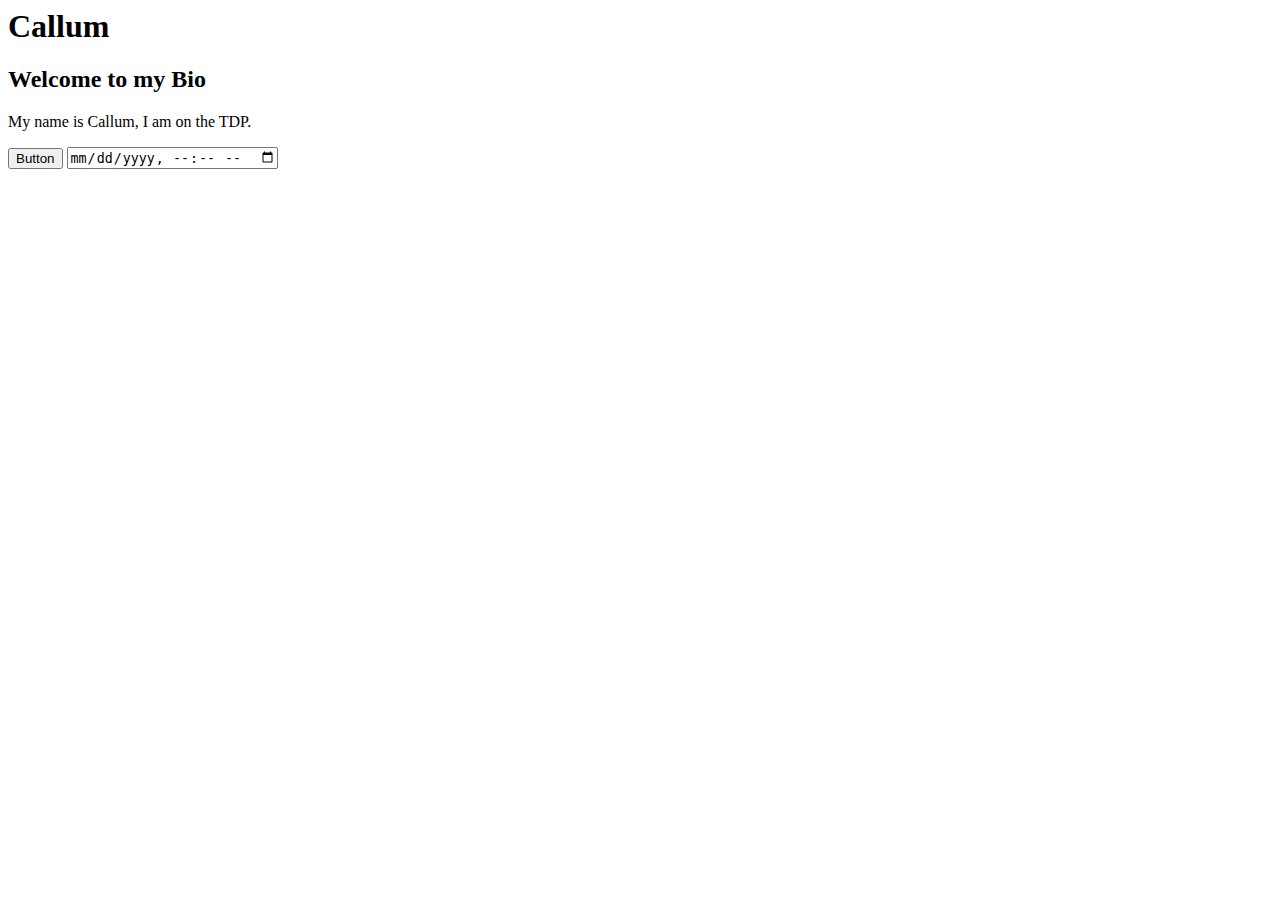
<file: index.html>
<html>
    <head></head>   
    <body> 
        <div id="header">
        <h1>Callum</h1>
        </div>
        <div id= "content">
            <h2>Welcome to my Bio</h2>
            <p>My name is Callum, I am on the TDP.</p>
            <button>Button</button>
            <input type="datetime-local">
        </div>
        </body>
</html>
</file>
<file: calc.html>
<html>
<head>
    <link rel="stylesheet" href="style.css">
</head>
<body class='myclass'>
    <input type="number" name="inputA" id="inputA">
    <input type="number" name="inputB" id="inputB">

    <button onclick="calc().add()">+</button>
    <button onclick="calc().subtract()">-</button>
    <button onclick="calc().multiply()">x</button>
    <button onclick="calc().divide()">/</button>
    <p id="resultpane"></p>
    <script src="calc.js"></script>
    <script src="animals.js"></script>

  

    </div>
    

</body>

</html>
</file>
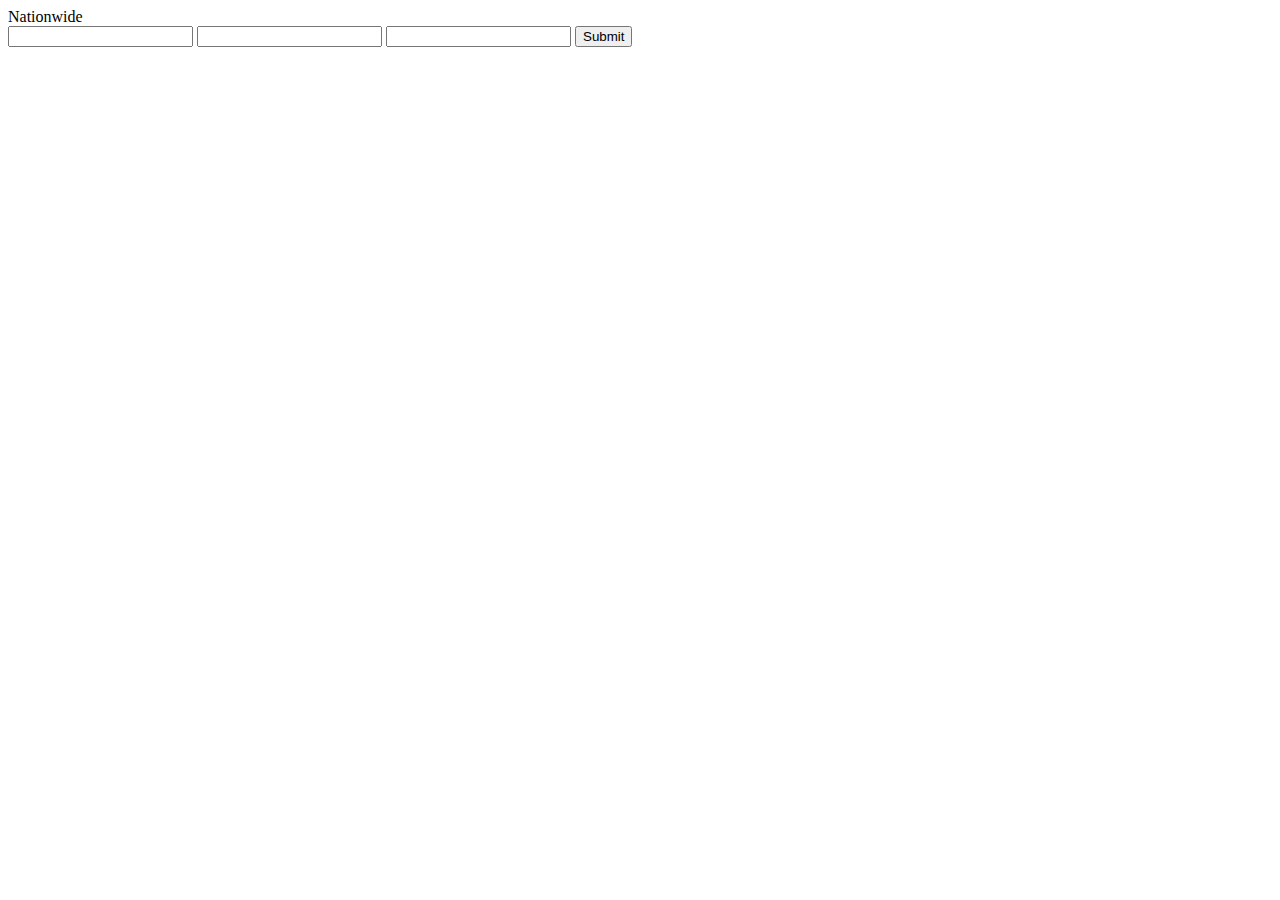
<file: form.html>
<html>
<script>
        function doit(){
            var ref=document.getElementById("x");

            ref.style.top = event.clientY;
            ref.style.left = event.clientX;
        }



        function add(){
            var T1 =window.document.forms[0].elements[0];
            var T2 =window.document.forms[0].elements[1];
            var T3 =window.document.forms[0].elements[2];

            if(T1.value == ""){
                window.alert("First Number is Empty")
                T1.focus();
            }
            else if(T2.value == ""){
            window.alert("Second Number is Empty")
                T2.focus();
        }
            else{
            T3.value = parseInt(T1.value +T2.value);
        }
    }
</script>

<body onmousemove="doit()">
    <span id ="x" style = "position:absolute, top:0 left:0">
        Nationwide
    </span>

<form>
    <input>
    <input>
    <input>
    <input type = "button" onclick = "add()" value = "Submit">
    
</form

</body>
</file>
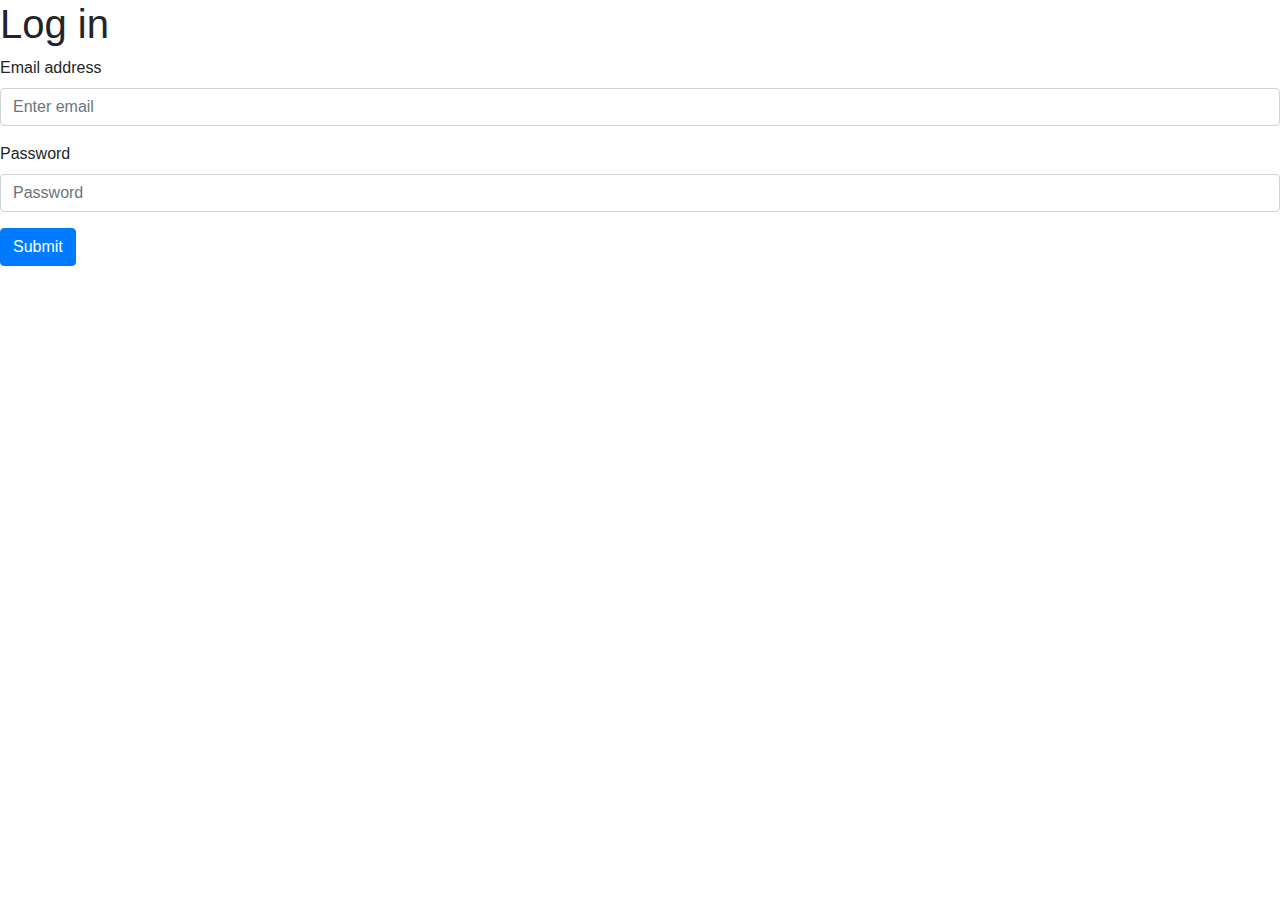
<file: login.html>
<html>

<head>
    <link rel="stylesheet" href="https://stackpath.bootstrapcdn.com/bootstrap/4.3.1/css/bootstrap.min.css"
        integrity="sha384-ggOyR0iXCbMQv3Xipma34MD+dH/1fQ784/j6cY/iJTQUOhcWr7x9JvoRxT2MZw1T" crossorigin="anonymous">
</head>
<title>Log in</title>

<body>
    <form>
        <h1>Log in</h1>
        <div class="form-group">
            <label for="exampleInputEmail1">Email address</label>
            <input type="email" class="form-control" id="exampleInputEmail1" aria-describedby="emailHelp"
                placeholder="Enter email">
        </div>
        <div class="form-group">
            <label for="exampleInputPassword1">Password</label>
            <input type="password" class="form-control" id="exampleInputPassword1" placeholder="Password">
        </div>
        <button type="submit" class="btn btn-primary">Submit</button>
    </form>


    <script src="https://code.jquery.com/jquery-3.3.1.slim.min.js"
        integrity="sha384-q8i/X+965DzO0rT7abK41JStQIAqVgRVzpbzo5smXKp4YfRvH+8abtTE1Pi6jizo"
        crossorigin="anonymous"></script>
    <script src="https://cdnjs.cloudflare.com/ajax/libs/popper.js/1.14.7/umd/popper.min.js"
        integrity="sha384-UO2eT0CpHqdSJQ6hJty5KVphtPhzWj9WO1clHTMGa3JDZwrnQq4sF86dIHNDz0W1"
        crossorigin="anonymous"></script>
    <script src="https://stackpath.bootstrapcdn.com/bootstrap/4.3.1/js/bootstrap.min.js"
        integrity="sha384-JjSmVgyd0p3pXB1rRibZUAYoIIy6OrQ6VrjIEaFf/nJGzIxFDsf4x0xIM+B07jRM"
        crossorigin="anonymous"></script>
    
</body>

</html>
</file>
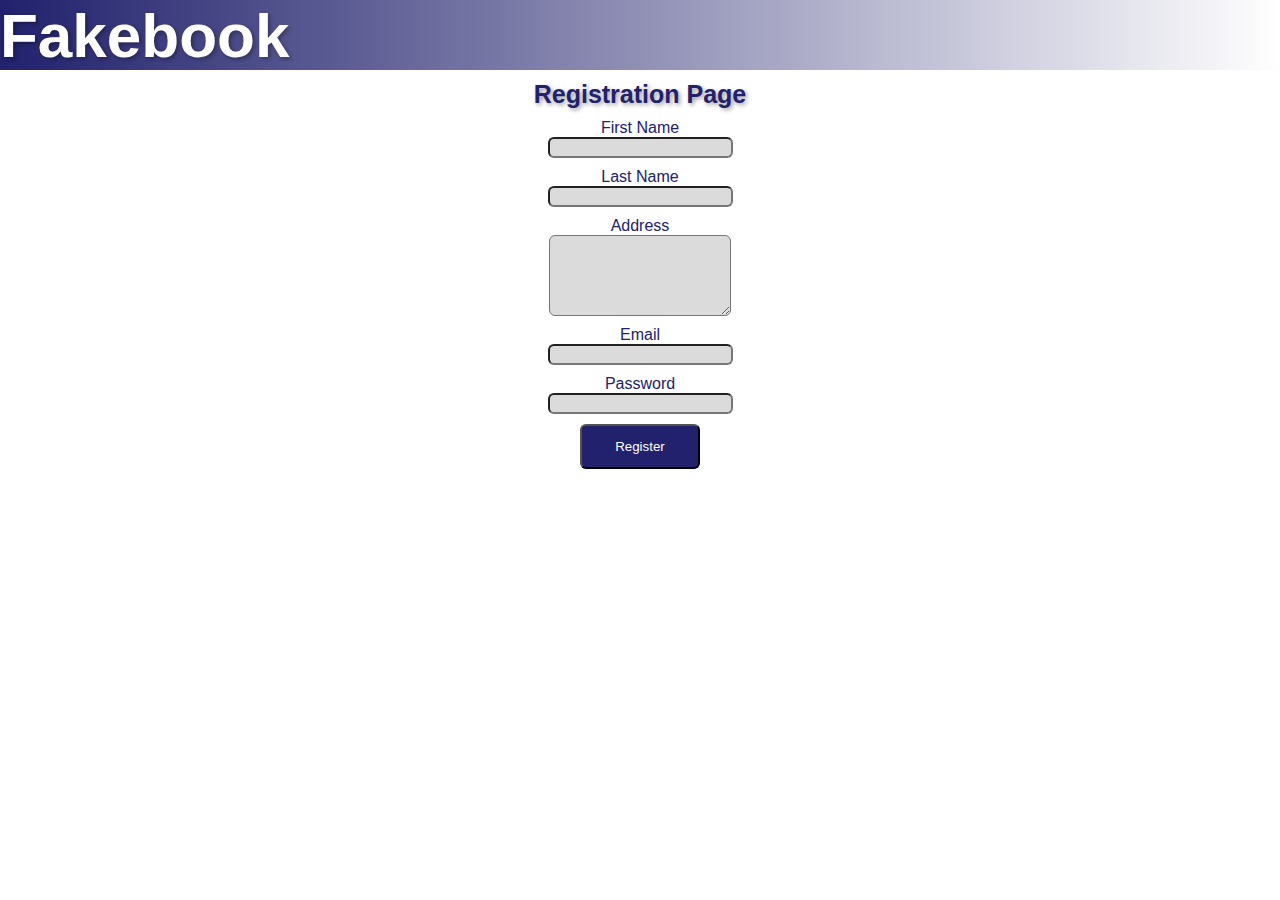
<file: reg.html>
<html>
   
    <head><link rel = 'stylesheet' href = 'reg.css'></head>
    <title>Fakebook</title>
    
</div>
    <body>
    <h1>Fakebook</h1>

    
       <center> 
        <h2>Registration Page</h2>
        <form onsubmit="return register(this)"class= "nameEmail" >
           
            <div>First Name</div> 
            <input id= 'First Name' required>
    
            <div>Last Name</div>  
            <input id= 'Last Name' required>

            <div>Address </div>  
            <textarea rows= 5 id='Address' required></textarea><br>
        
            <div>Email</div>   
            <input type="email" id= 'Email' required><br>

            <div>Password </div>  
            <input type="password" id='Password' required><br>

            <button> Register </button>
        </form>  
        <script src='reg.js'></script>
    </center>
    </body>

</html>
</file>
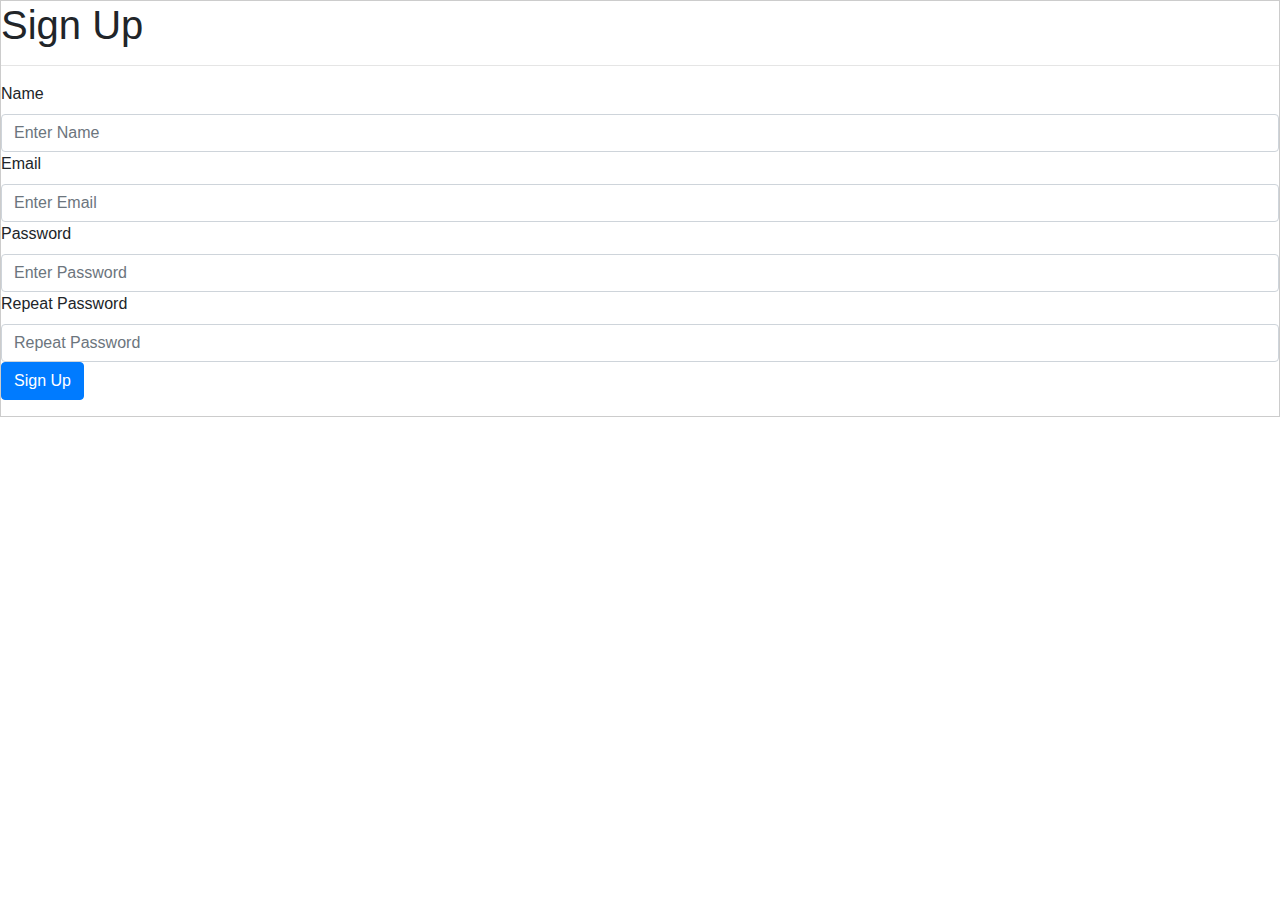
<file: signup.html>
<html>

<head>
    <link rel="stylesheet" href="https://stackpath.bootstrapcdn.com/bootstrap/4.3.1/css/bootstrap.min.css"
        integrity="sha384-ggOyR0iXCbMQv3Xipma34MD+dH/1fQ784/j6cY/iJTQUOhcWr7x9JvoRxT2MZw1T" crossorigin="anonymous">
</head>
<title>Sign up</title>

<body>


<form onsubmit="return register(this)" style="border:1px solid #ccc">
  <div class="form-group">
    <h1>Sign Up</h1>
    <hr>

    <label for="username">Name</label>
    <input type="text" id="username" class = "form-control" placeholder="Enter Name" name="username" required>

    <label for="email">Email</label>
    <input type="email" id="email" class = "form-control" placeholder="Enter Email" name="email" required>

    <label for="psw">Password</label>
    <input type="password" id="password" class="form-control" placeholder="Enter Password" name="psw" required>

    <label for="psw-repeat">Repeat Password</label>
    <input type="password" id="passwordrpt" class = "form-control" placeholder="Repeat Password" name="psw-repeat" required>


    <div class="clearfix">
      <button type="submit" class="btn btn-primary">Sign Up</button>
    </div>
  </div>
</form>
<script src="https://code.jquery.com/jquery-3.3.1.slim.min.js"
integrity="sha384-q8i/X+965DzO0rT7abK41JStQIAqVgRVzpbzo5smXKp4YfRvH+8abtTE1Pi6jizo"
crossorigin="anonymous"></script>
<script src="https://cdnjs.cloudflare.com/ajax/libs/popper.js/1.14.7/umd/popper.min.js"
integrity="sha384-UO2eT0CpHqdSJQ6hJty5KVphtPhzWj9WO1clHTMGa3JDZwrnQq4sF86dIHNDz0W1"
crossorigin="anonymous"></script>
<script src="https://stackpath.bootstrapcdn.com/bootstrap/4.3.1/js/bootstrap.min.js"
integrity="sha384-JjSmVgyd0p3pXB1rRibZUAYoIIy6OrQ6VrjIEaFf/nJGzIxFDsf4x0xIM+B07jRM"
crossorigin="anonymous"></script>
<script src="pswchk.js"></script>
<script src = "reg.js"></script>
</body>

</html>
</file>
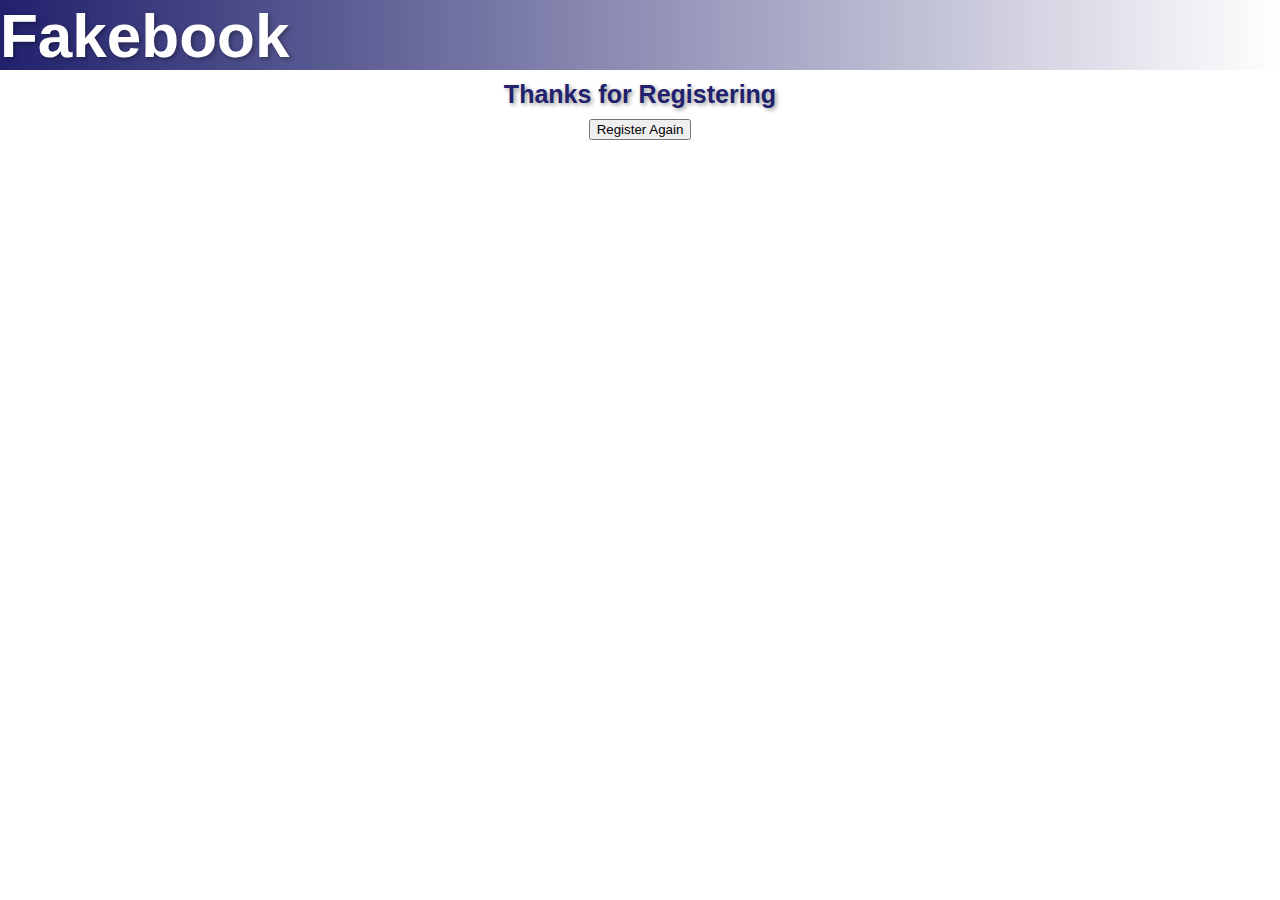
<file: Thanks.html>
<html>

<head>
    <link rel='stylesheet' href='reg.css'>
</head>
<title>Fakebook</title>

<body>
    <h1>Fakebook</h1>
    <center>


        <h2>Thanks for Registering</h2>
        <h3 id="namespan"></h3>
       <button onclick="NavReg()"> Register Again </button>
        <script src='thanks.js'></script>
   
    </center>
</body>


</html>
</file>
<file: style.css>
.myclass{
        background-color: pink;
    
}
</file>
<file: reg.css>
.navbar > a{
    color:rgb(33, 33, 109);
   ali
}


body{
    background-color:white);
    margin:0px;
}

h1{
    color: white;
    text-shadow: 2px 2px 4px #00000052;
    font-family: "lucida grande",tahoma,verdana,arial,sans-serif;
    font-size: 62px;
    height: 70px;
    /* animation-name: test;
    animation-duration: 2s;
    animation-timing-function: linear; */
    background-image: linear-gradient(to right, rgb(33, 33, 109),white);
    margin: 0px;
  

 
}


h2{
    color:rgb(33, 33, 109);
    font-family: "lucida grande",tahoma,verdana,arial,sans-serif;
    text-shadow: 2px 2px 4px #00000065;
    font-size: 25px;
    margin:10px;
}

h3{
    color:rgb(33, 33, 109);
    font-family: "lucida grande",tahoma,verdana,arial,sans-serif;
    text-shadow: 2px 2px 4px #00000065;
    font-size: 25px;
    margin:10px;
}

.nameEmail > input,.nameEmail > textarea {

margin-bottom: 10px;
background-color: rgb(219, 219, 219);
border-radius: 6px;

}

.nameEmail > div {
    min-width: 150px;
    color:rgb(33, 33, 109);
    text-size-adjust: 200;
    font-family: "lucida grande",tahoma,verdana,arial,sans-serif;
    font-size: medium;
    
    }

.nameEmail > button {
    background-color:rgb(33, 33, 109);
    color: white;
    height: 45px;
    width: 120px;
    border-radius: 6px;
    
}

.nameEmail> button:hover {
    background-color:rgb(33, 33, 109);
    color: white;
    height: 50px;
    width: 125px;
    border-radius: 6px;
    
}

/* 
@keyframes test{
    0% {background-image: linear-gradient(to left, rgb(33, 33, 109),rgb(33, 33, 109));}
    10% {background-image: linear-gradient(to left, rgba(33, 33, 109, 0.904)rgb(33, 33, 109));}
    20% {background-image: linear-gradient(to left, rgba(33, 33, 109, 0.801),rgb(33, 33, 109));}
    30% {background-image: linear-gradient(to left, rgba(33, 33, 109, 0.712),rgb(33, 33, 109));}
    40% {background-image: linear-gradient(to left, rgba(33, 33, 109, 0.603),rgb(33, 33, 109));}
    50% {background-image: linear-gradient(to left, rgba(33, 33, 109, 0.507),rgb(33, 33, 109));}
    60% {background-image: linear-gradient(to left, rgba(33, 33, 109, 0.404),rgb(33, 33, 109));}
    70% {background-image: linear-gradient(to left, rgba(33, 33, 109, 0.301),rgb(33, 33, 109));}
    80% {background-image: linear-gradient(to left, rgba(33, 33, 109, 0.212),rgb(33, 33, 109));}
    90% {background-image: linear-gradient(to left, rgba(33, 33, 109, 0.11),rgb(33, 33, 109));}
    100% {background-image: linear-gradient(to left, rgba(33, 33, 109, 0),rgb(33, 33, 109));}
    } */
</file>
